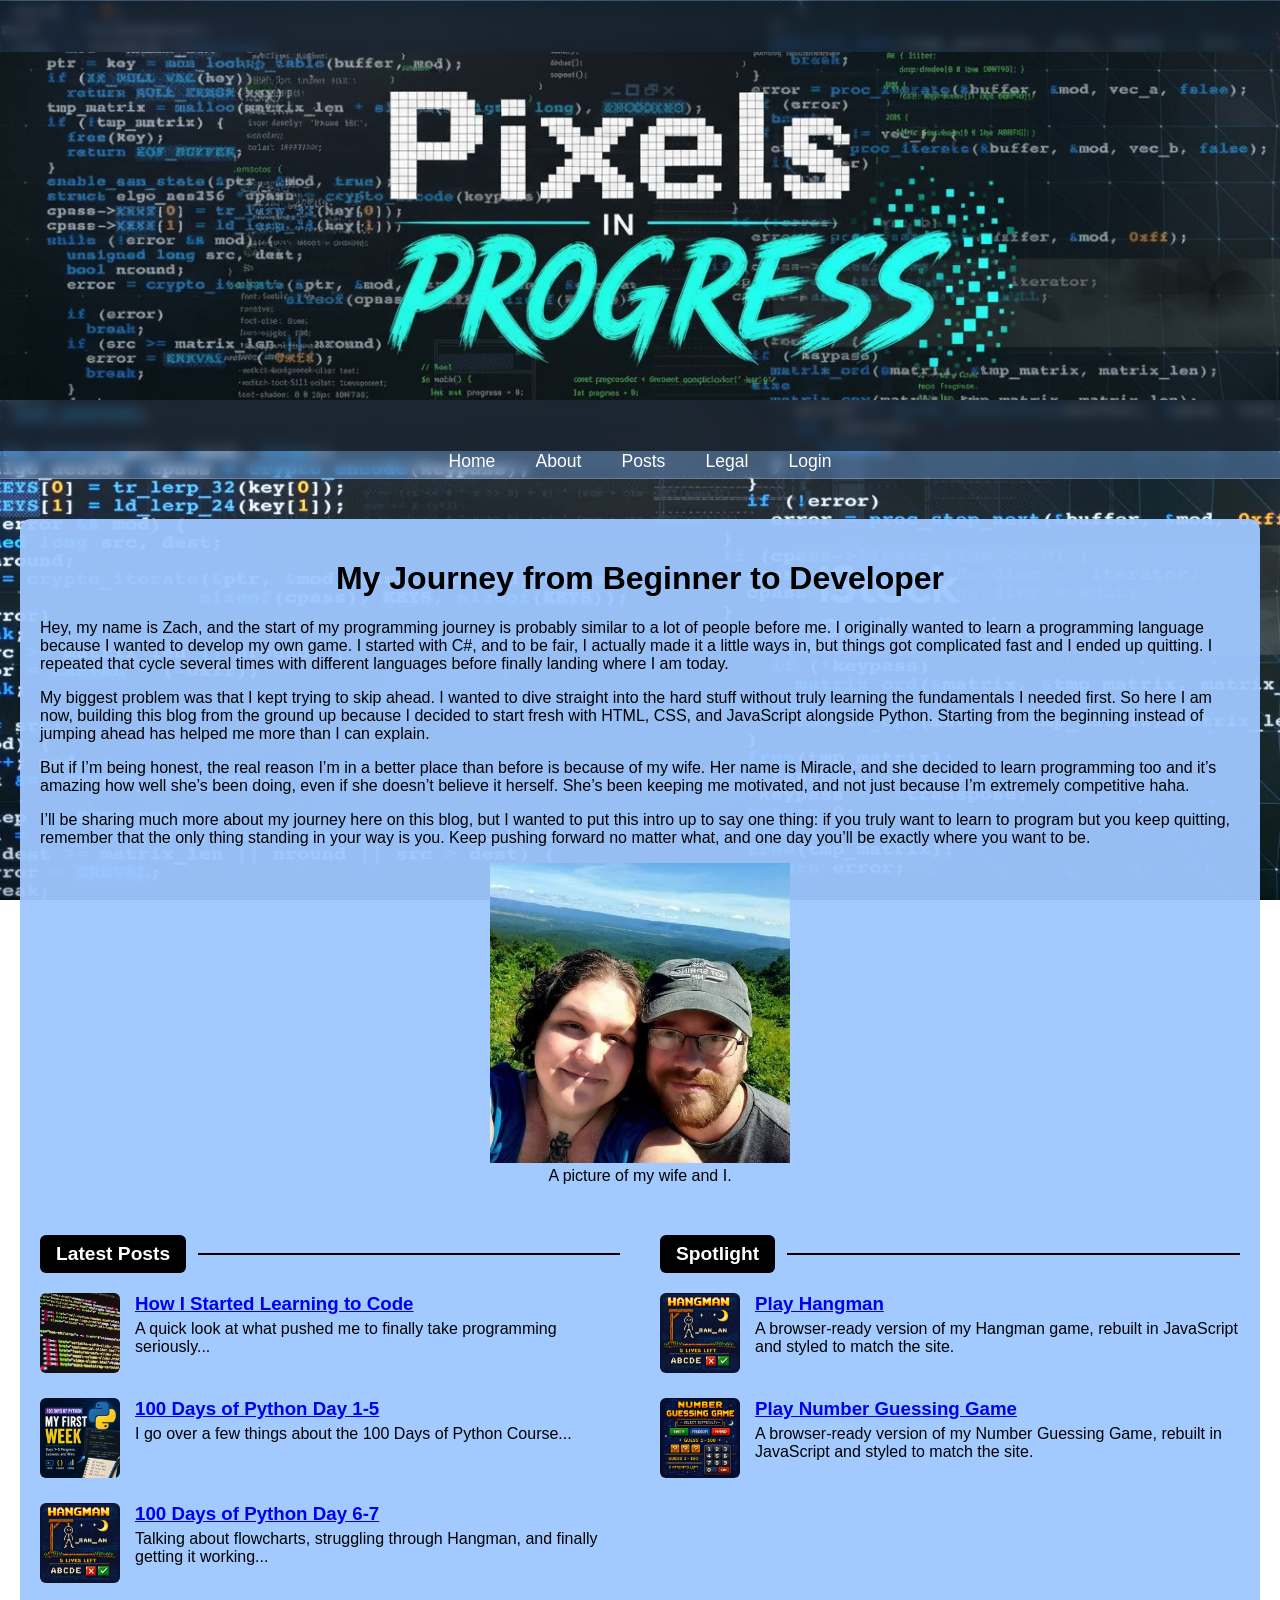
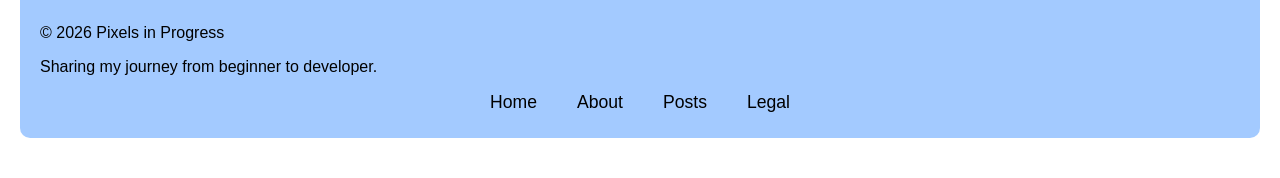
<file: My_Blog_Folder/index.html>
<!DOCTYPE html>
<html lang="en">
<head>
    <meta charset="UTF-8">
    <meta name="viewport" content="width=device-width, initial-scale=1.0">

    <title>Pixels in Progress</title>

    <meta name="description" content="A blog about programming, game development, and personal projects.">
    <meta name="keywords" content="blog, programming, tutorials, tech, game dev">
    <meta name="author" content="Zach">
    <meta name="robots" content="index, follow">

    <meta property="og:title" content="Pixels in Progress">
    <meta property="og:description" content="A blog about programming, game development, and personal projects.">
    <meta property="og:type" content="website">

    <meta name="twitter:card" content="summary_large_image">
    <meta name="twitter:title" content="Pixels in Progress">
    <meta name="twitter:description" content="A blog about programming, game development, and personal projects.">

    <link rel="icon" href="/favicon.ico" type="image/x-icon">
    <meta name="theme-color" content="#ffffff">

    <link rel="stylesheet" href="css/styles.css">
</head>

<body>
<header>
    <div class="banner">
        <img src="images/banner2.jpg" alt="Pixels in Progress Banner">
    </div>

    <nav>
        <a href="index.html">Home</a>
        <a href="about.html">About</a>
        <a href="posts.html">Posts</a>
        <a href="legal.html">Legal</a>
        <a href="login.html">Login</a>
    </nav>
</header>

<main>
<div class="content-container">

    <h1>My Journey from Beginner to Developer</h1>

    <p>
        Hey, my name is Zach, and the start of my programming journey is probably similar to a lot of people before me. I originally wanted to learn a programming language because I wanted to develop my own game. I started with C#, and to be fair, I actually made it a little ways in, but things got complicated fast and I ended up quitting. I repeated that cycle several times with different languages before finally landing where I am today.
    </p>

    <p>
        My biggest problem was that I kept trying to skip ahead. I wanted to dive straight into the hard stuff without truly learning the fundamentals I needed first. So here I am now, building this blog from the ground up because I decided to start fresh with HTML, CSS, and JavaScript alongside Python. Starting from the beginning instead of jumping ahead has helped me more than I can explain.
    </p>

    <p>
        But if I’m being honest, the real reason I’m in a better place than before is because of my wife. Her name is Miracle, and she decided to learn programming too and it’s amazing how well she’s been doing, even if she doesn’t believe it herself. She’s been keeping me motivated, and not just because I’m extremely competitive haha.
    </p>

    <p>
        I’ll be sharing much more about my journey here on this blog, but I wanted to put this intro up to say one thing: if you truly want to learn to program but you keep quitting, remember that the only thing standing in your way is you. Keep pushing forward no matter what, and one day you’ll be exactly where you want to be.
    </p>

    <figure>
        <img src="images/intro.jpg" alt="Picture of my Wife And I." width="300" height="300">
        <figcaption>A picture of my wife and I.</figcaption>
    </figure>

    <!-- Dual Header -->
    <div class="dual-section-header">
        <div class="section-header left">
            <span>Latest Posts</span>
        </div>

        <div class="section-header right">
            <span>Spotlight</span>
        </div>
    </div>

    <!-- TWO COLUMN LAYOUT -->
    <div class="posts-spotlight-wrapper">

    <!-- LEFT COLUMN: Latest Posts -->
    <section class="latest-posts">
        <article class="post-item">
            <img src="images/thumbnail1.jpg" alt="Post thumbnail">
            <div>
                <h3><a href="post1.html">How I Started Learning to Code</a></h3>
                <p>A quick look at what pushed me to finally take programming seriously...</p>
            </div>
        </article>

        <article class="post-item">
            <img src="images/my-first-week.png" alt="Post thumbnail">
            <div>
                <h3><a href="post3.html">100 Days of Python Day 1-5</a></h3>
                <p>I go over a few things about the 100 Days of Python Course...</p>
            </div>
        </article>

        <article class="post-item">
            <img src="images/hangman.png" alt="Post thumbnail">
            <div>
                <h3><a href="post4.html">100 Days of Python Day 6-7</a></h3>
                <p>Talking about flowcharts, struggling through Hangman, and finally getting it working...</p>
            </div>
        </article>
    </section>

    <!-- RIGHT COLUMN: Spotlight -->
    <!-- RIGHT COLUMN: Spotlight -->
<section class="spotlight-content">

    <article class="post-item">
        <img src="images/hangman.png" alt="Hangman Thumbnail">
        <div>
            <h3><a href="hangman.html">Play Hangman</a></h3>
            <p>A browser‑ready version of my Hangman game, rebuilt in JavaScript and styled to match the site.</p>
        </div>
    </article>

    <article class="post-item">
        <img src="images/numberguess.png" alt="Hangman Thumbnail">
        <div>
            <h3><a href="guessinggame.html">Play Number Guessing Game</a></h3>
            <p>A browser‑ready version of my Number Guessing Game, rebuilt in JavaScript and styled to match the site.</p>
        </div>
    </article>

</section>


    </div>

    <footer>
        <p>&copy; 2026 Pixels in Progress</p>
        <p>Sharing my journey from beginner to developer.</p>
        <nav>
            <a href="index.html">Home</a>
            <a href="about.html">About</a>
            <a href="posts.html">Posts</a>
            <a href="legal.html">Legal</a>
        </nav>
    </footer>

</div>
</main>

</body>
</html>
</file>
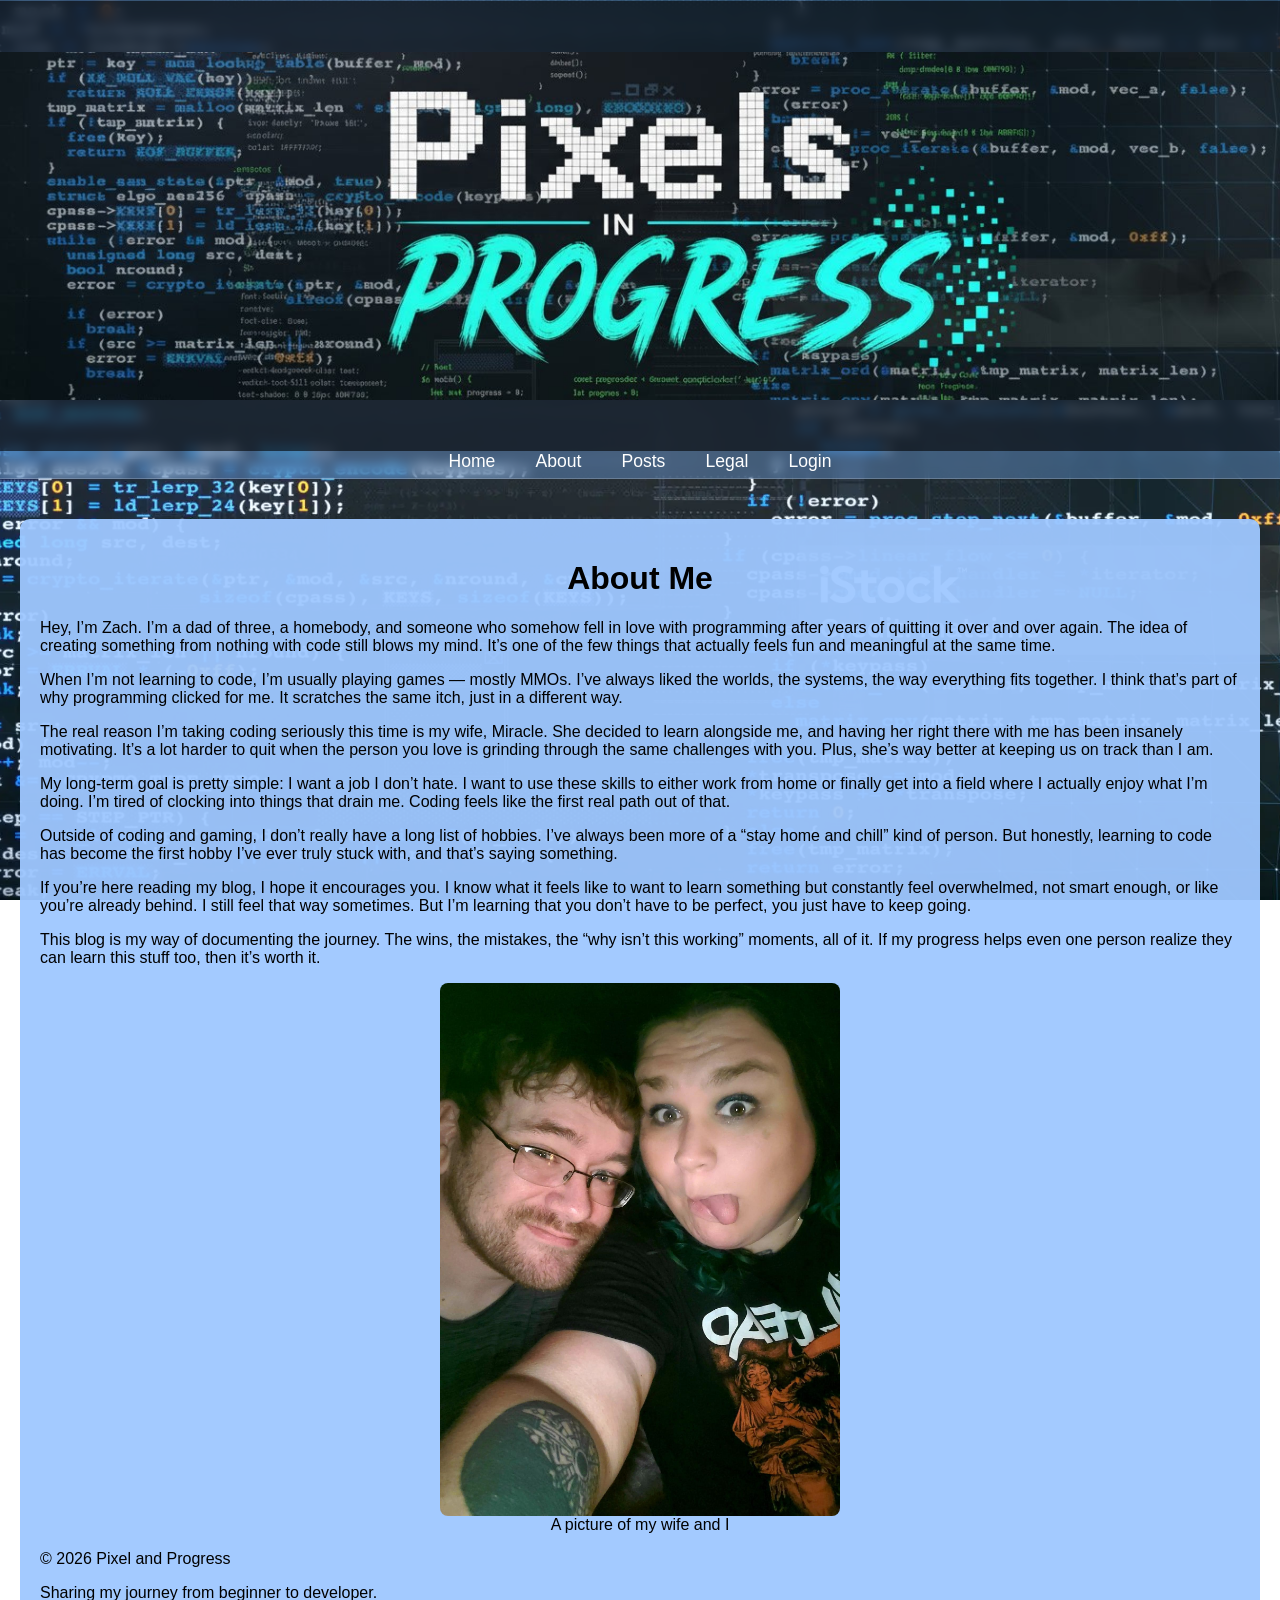
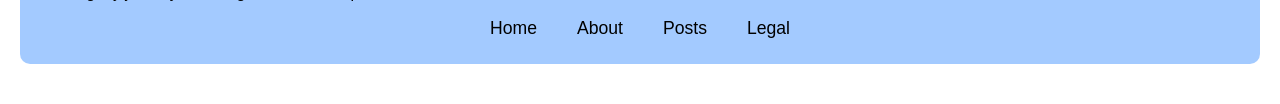
<file: My_Blog_Folder/about.html>
<!DOCTYPE html>
<html lang="en">
<head>
    <meta charset="UTF-8">
    <meta name="viewport" content="width=device-width, initial-scale=1.0">

    <title>About me - Pixels in Progress</title>

    <meta name="description" content="An about me section of my blog.">
    <meta name="keywords" content="coding journey, self taught developer, learning to code, beginner programmer, Zach">
    <meta name="author" content="Zach">
    <meta name="robots" content="index, follow">

    <meta property="og:title" content="About me - Pixels in Progress">
    <meta property="og:description" content="An about me section of my blog.">
    <meta property="og:type" content="website">

    <meta name="twitter:card" content="summary_large_image">
    <meta name="twitter:title" content="About me - Pixels in Progress">
    <meta name="twitter:description" content="An about me section of my blog.">

    <link rel="icon" href="/favicon.ico" type="image/x-icon">
    <meta name="theme-color" content="#ffffff">

    <link rel="stylesheet" href="css/styles.css">
</head>
<body>

        <header>
        <div class="banner">
            <img src="images/banner2.jpg" alt="Pixels in Progress Banner">
        </div>


        <nav>
            <a href="index.html">Home</a>
            <a href="about.html">About</a>
            <a href="posts.html">Posts</a>
            <a href="legal.html">Legal</a>
            <a href="login.html">Login</a>
        </nav>
    </header>

    <main>

    <div class="content-container">

        <h1>About Me</h1>

        <p>
            Hey, I’m Zach. I’m a dad of three, a homebody, and someone who somehow fell in love with programming after years of quitting it over and over again. The idea of creating something from nothing with code still blows my mind. It’s one of the few things that actually feels fun and meaningful at the same time.
        </p>

        <p>
            When I’m not learning to code, I’m usually playing games — mostly MMOs. I’ve always liked the worlds, the systems, the way everything fits together. I think that’s part of why programming clicked for me. It scratches the same itch, just in a different way.
        </p>

        <p>
            The real reason I’m taking coding seriously this time is my wife, Miracle. She decided to learn alongside me, and having her right there with me has been insanely motivating. It’s a lot harder to quit when the person you love is grinding through the same challenges with you. Plus, she’s way better at keeping us on track than I am.
        </p>

        <p>
            My long‑term goal is pretty simple: I want a job I don’t hate. I want to use these skills to either work from home or finally get into a field where I actually enjoy what I’m doing. I’m tired of clocking into things that drain me. Coding feels like the first real path out of that.
        </p>

        <p>
            Outside of coding and gaming, I don’t really have a long list of hobbies. I’ve always been more of a “stay home and chill” kind of person. But honestly, learning to code has become the first hobby I’ve ever truly stuck with, and that’s saying something.
        </p>

        <p>
            If you’re here reading my blog, I hope it encourages you. I know what it feels like to want to learn something but constantly feel overwhelmed, not smart enough, or like you’re already behind. I still feel that way sometimes. But I’m learning that you don’t have to be perfect, you just have to keep going.
        </p>

        <p>
            This blog is my way of documenting the journey. The wins, the mistakes, the “why isn’t this working” moments, all of it. If my progress helps even one person realize they can learn this stuff too, then it’s worth it.
        </p>

        <figure>
            <img src="images/aboutme.jpg" alt="Picture of my wife and I" class="about-img">
            <figcaption>A picture of my wife and I</figcaption>
        </figure>

    <footer>
        <p>&copy; 2026 Pixel and Progress</p>
        <p>Sharing my journey from beginner to developer.</p>
        <nav>
            <a href="index.html">Home</a>
            <a href="about.html">About</a>
            <a href="posts.html">Posts</a>
            <a href="legal.html">Legal</a>
        </nav>
    </footer>
</div>
</main>
</body>
</html>
</file>
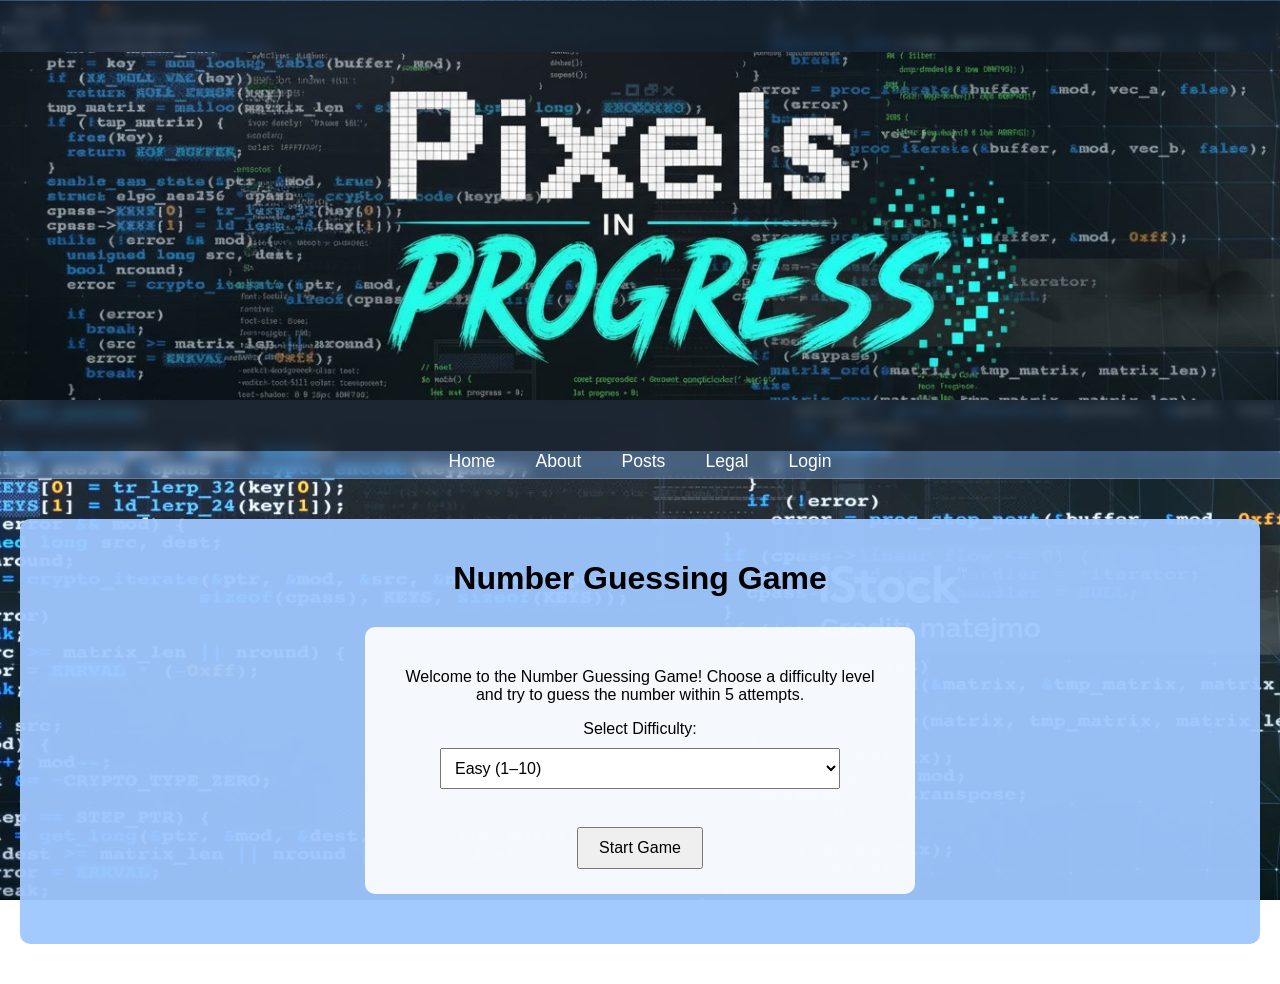
<file: My_Blog_Folder/guessinggame.html>
<!DOCTYPE html>
<html lang="en">
<head>
    <meta charset="UTF-8">
    <meta name="viewport" content="width=device-width, initial-scale=1.0">
    <title>Number Guessing Game</title>
    <link rel="stylesheet" href="css/styles.css">

    <style>
        .game-box {
            background: rgba(255,255,255,0.9);
            padding: 25px;
            border-radius: 10px;
            max-width: 500px;
            margin: 30px auto;
            text-align: center;
        }

        select, input {
            padding: 10px;
            font-size: 1rem;
            margin: 10px 0;
            width: 80%;
        }

        button {
            padding: 10px 20px;
            font-size: 1rem;
            cursor: pointer;
            margin-top: 10px;
        }

        #result {
            margin-top: 15px;
            font-weight: bold;
        }
    </style>
</head>

<body>

<header>
    <div class="banner">
        <img src="images/banner2.jpg" alt="Pixels in Progress Banner">
    </div>

    <nav>
        <a href="index.html">Home</a>
        <a href="about.html">About</a>
        <a href="posts.html">Posts</a>
        <a href="legal.html">Legal</a>
        <a href="login.html">Login</a>
    </nav>
</header>

<main>
<div class="content-container">

    <h1>Number Guessing Game</h1>

    <div class="game-box">
        <p>
            Welcome to the Number Guessing Game!  
            Choose a difficulty level and try to guess the number within 5 attempts.
        </p>

        <label for="difficulty">Select Difficulty:</label><br>
        <select id="difficulty">
            <option value="easy">Easy (1–10)</option>
            <option value="medium">Medium (1–50)</option>
            <option value="hard">Hard (1–100)</option>
        </select>

        <br><br>

        <button id="startBtn">Start Game</button>

        <div id="gameArea" style="display:none;">
            <p id="rangeText"></p>
            <input type="number" id="guessInput" placeholder="Enter your guess">
            <button id="guessBtn">Submit Guess</button>

            <p id="result"></p>
            <p id="attempts"></p>
        </div>
    </div>

</div>
</main>

<script>
    let randomNumber = 0;
    let attempts = 0;
    let maxAttempts = 5;
    let maxRange = 10;

    const startBtn = document.getElementById("startBtn");
    const guessBtn = document.getElementById("guessBtn");
    const gameArea = document.getElementById("gameArea");
    const result = document.getElementById("result");
    const attemptsText = document.getElementById("attempts");
    const rangeText = document.getElementById("rangeText");

    startBtn.addEventListener("click", () => {
        const difficulty = document.getElementById("difficulty").value;

        if (difficulty === "easy") maxRange = 10;
        if (difficulty === "medium") maxRange = 50;
        if (difficulty === "hard") maxRange = 100;

        randomNumber = Math.floor(Math.random() * maxRange) + 1;
        attempts = 0;

        rangeText.textContent = `Guess a number between 1 and ${maxRange}`;
        attemptsText.textContent = `Attempts: ${attempts}/${maxAttempts}`;
        result.textContent = "";

        gameArea.style.display = "block";
    });

    guessBtn.addEventListener("click", () => {
        const guess = Number(document.getElementById("guessInput").value);
        if (!guess) return;

        attempts++;

        if (guess === randomNumber) {
            result.textContent = "You guessed the correct number!";
            attemptsText.textContent = "";
            return;
        }

        if (attempts >= maxAttempts) {
            result.textContent = `Try again! The number was ${randomNumber}`;
            attemptsText.textContent = "";
            return;
        }

        result.textContent = "Incorrect guess!";
        attemptsText.textContent = `Attempts: ${attempts}/${maxAttempts}`;
    });
</script>

</body>
</html>
</file>
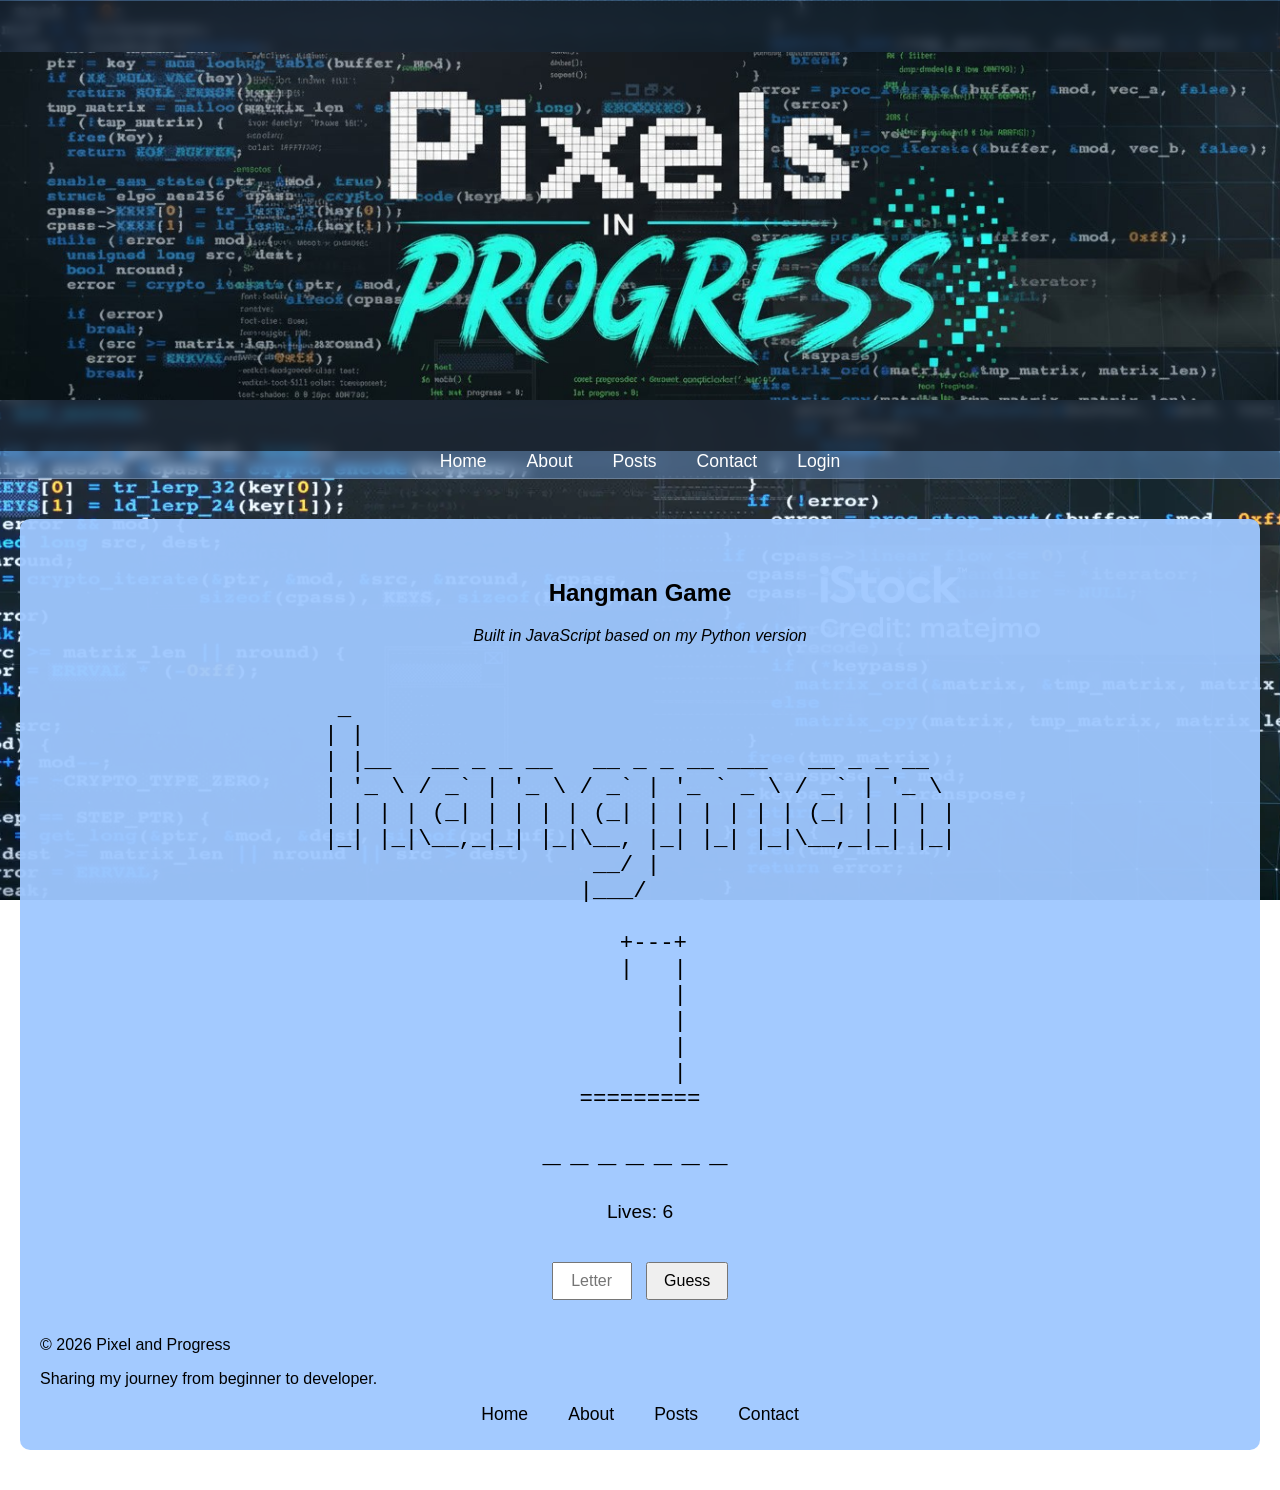
<file: My_Blog_Folder/hangman.html>
<!DOCTYPE html>
<html lang="en">
<head>
    <meta charset="UTF-8">
    <meta name="viewport" content="width=device-width, initial-scale=1.0">

    <title>Hangman Game - Pixels in Progress</title>

    <meta name="description" content="Play my Hangman game built in JavaScript.">
    <meta name="keywords" content="hangman, javascript, game, coding project">
    <meta name="author" content="Zach">
    <meta name="robots" content="index, follow">

    <meta property="og:title" content="Hangman Game - Pixels in Progress">
    <meta property="og:description" content="Play my Hangman game built in JavaScript.">
    <meta property="og:type" content="article">

    <meta name="twitter:card" content="summary_large_image">
    <meta name="twitter:title" content="Hangman Game - Pixels in Progress">
    <meta name="twitter:description" content="Play my Hangman game built in JavaScript.">

    <link rel="icon" href="/favicon.ico" type="image/x-icon">

    <meta name="theme-color" content="#ffffff">

    <!-- Your existing site CSS -->
    <link rel="stylesheet" href="css/styles.css">

    <!-- Hangman-specific styling -->
    <style>
        .hangman-wrapper {
            text-align: center;
            padding: 20px;
        }

        #placeholder {
            font-size: 2rem;
            letter-spacing: 10px;
            margin-top: 20px;
            font-weight: bold;
        }

        #lives {
            font-size: 1.2rem;
            margin-top: 10px;
        }

        #message {
            margin-top: 15px;
            font-weight: bold;
        }

        #guessInput {
            padding: 8px;
            font-size: 1rem;
            width: 60px;
            text-align: center;
            margin-top: 20px;
        }

        #guessBtn {
            padding: 8px 16px;
            font-size: 1rem;
            margin-left: 10px;
            cursor: pointer;
        }

        pre#logo {
            font-size: 1.4rem;
            margin-bottom: 20px;
        }
    </style>
</head>

<body>

<header>
    <div class="banner">
        <img src="images/banner2.jpg" alt="Pixels in Progress Banner">
    </div>

    <nav>
        <a href="index.html">Home</a>
        <a href="about.html">About</a>
        <a href="posts.html">Posts</a>
        <a href="contact.html">Contact</a>
        <a href="login.html">Login</a>
    </nav>
</header>

<main>
    <div class="content-container">

        <article class="hangman-wrapper">
            <h2>Hangman Game</h2>
            <p><em>Built in JavaScript based on my Python version</em></p>

            <pre id="logo">HANGMAN</pre>

            <p id="placeholder"></p>
            <p id="lives"></p>
            <p id="message"></p>

            <input id="guessInput" type="text" maxlength="1" placeholder="Letter">
            <button id="guessBtn">Guess</button>
        </article>

        <footer>
            <p>&copy; 2026 Pixel and Progress</p>
            <p>Sharing my journey from beginner to developer.</p>
            <nav>
                <a href="index.html">Home</a>
                <a href="about.html">About</a>
                <a href="posts.html">Posts</a>
                <a href="contact.html">Contact</a>
            </nav>
        </footer>

    </div>
</main>

<!-- Hangman Game Script -->
<script>
const logo = `
 _                                             
| |                                            
| |__   __ _ _ __   __ _ _ __ ___   __ _ _ __  
| '_ \\ / _\` | '_ \\ / _\` | '_ \` _ \\ / _\` | '_ \\ 
| | | | (_| | | | | (_| | | | | | | (_| | | | |
|_| |_|\\__,_|_| |_|\\__, |_| |_| |_|\\__,_|_| |_|
                    __/ |                      
|___/    
`;


    const stages = [
`  +---+
  |   |
  O   |
 /|\\  |
 / \\  |
      |
=========
`,
`  +---+
  |   |
  O   |
 /|\\  |
 /    |
      |
=========
`,
`  +---+
  |   |
  O   |
 /|\\  |
      |
      |
=========
`,
`  +---+
  |   |
  O   |
 /|   |
      |
      |
=========
`,
`  +---+
  |   |
  O   |
  |   |
      |
      |
=========
`,
`  +---+
  |   |
  O   |
      |
      |
      |
=========
`,
`  +---+
  |   |
      |
      |
      |
      |
=========
`
];

    const wordList = [
        "apple", "banana", "orange", "grape", "peach", "melon", "berry", "mango", "lemon", "lime",
        "chair", "table", "couch", "shelf", "drawer", "window", "curtain", "pillow", "blanket", "lamp",
        "dog", "cat", "horse", "sheep", "goat", "tiger", "lion", "zebra", "monkey", "rabbit",
        "cloud", "storm", "rain", "thunder", "lightning", "breeze", "tornado", "hurricane", "sunshine", "shadow",
        "river", "ocean", "forest", "desert", "island", "mountain", "valley", "canyon", "meadow", "jungle",
        "pizza", "burger", "taco", "pasta", "salad", "cookie", "donut", "candy", "cheese", "butter",
        "robot", "engine", "rocket", "planet", "galaxy", "comet", "asteroid", "spaceship", "gravity", "orbit",
        "wizard", "dragon", "castle", "knight", "sword", "shield", "magic", "potion", "goblin", "treasure",
        "phone", "keyboard", "screen", "mouse", "battery", "camera", "speaker", "charger", "router", "tablet"
    ];

    document.getElementById("logo").textContent = logo + "\n" + stages[6];

    let randomWord = wordList[Math.floor(Math.random() * wordList.length)];
    let lives = 6;
    let guessedLetters = [];
    let placeholder = Array(randomWord.length).fill("_");
    let gameOver = false;

    document.getElementById("placeholder").textContent = placeholder.join("");
    document.getElementById("lives").textContent = `Lives: ${lives}`;

    document.getElementById("guessBtn").addEventListener("click", () => {
        if (gameOver) return;

        const input = document.getElementById("guessInput");
        const guess = input.value.toLowerCase();
        input.value = "";

        if (!guess.match(/[a-z]/i)) return;
        if (guessedLetters.includes(guess)) {
            document.getElementById("message").textContent = "You already guessed that letter!";
            return;
        }

        guessedLetters.push(guess);

        if (randomWord.includes(guess)) {
            for (let i = 0; i < randomWord.length; i++) {
                if (randomWord[i] === guess) {
                    placeholder[i] = guess;
                }
            }
        } else {
            lives--;
            document.getElementById("message").textContent = "Wrong guess!";
        }

        document.getElementById("placeholder").textContent = placeholder.join("");
        document.getElementById("lives").textContent = `Lives: ${lives}`;

        // EXACTLY like Python: stages[lives]
        document.getElementById("logo").textContent = logo + "\n" + stages[lives];

        if (lives === 0) {
            gameOver = true;
            document.getElementById("message").textContent = `You lose! The word was: ${randomWord}`;
        }

        if (placeholder.join("") === randomWord) {
            gameOver = true;
            document.getElementById("message").textContent = "You win!";
        }
    });
</script>



</body>
</html>
</file>
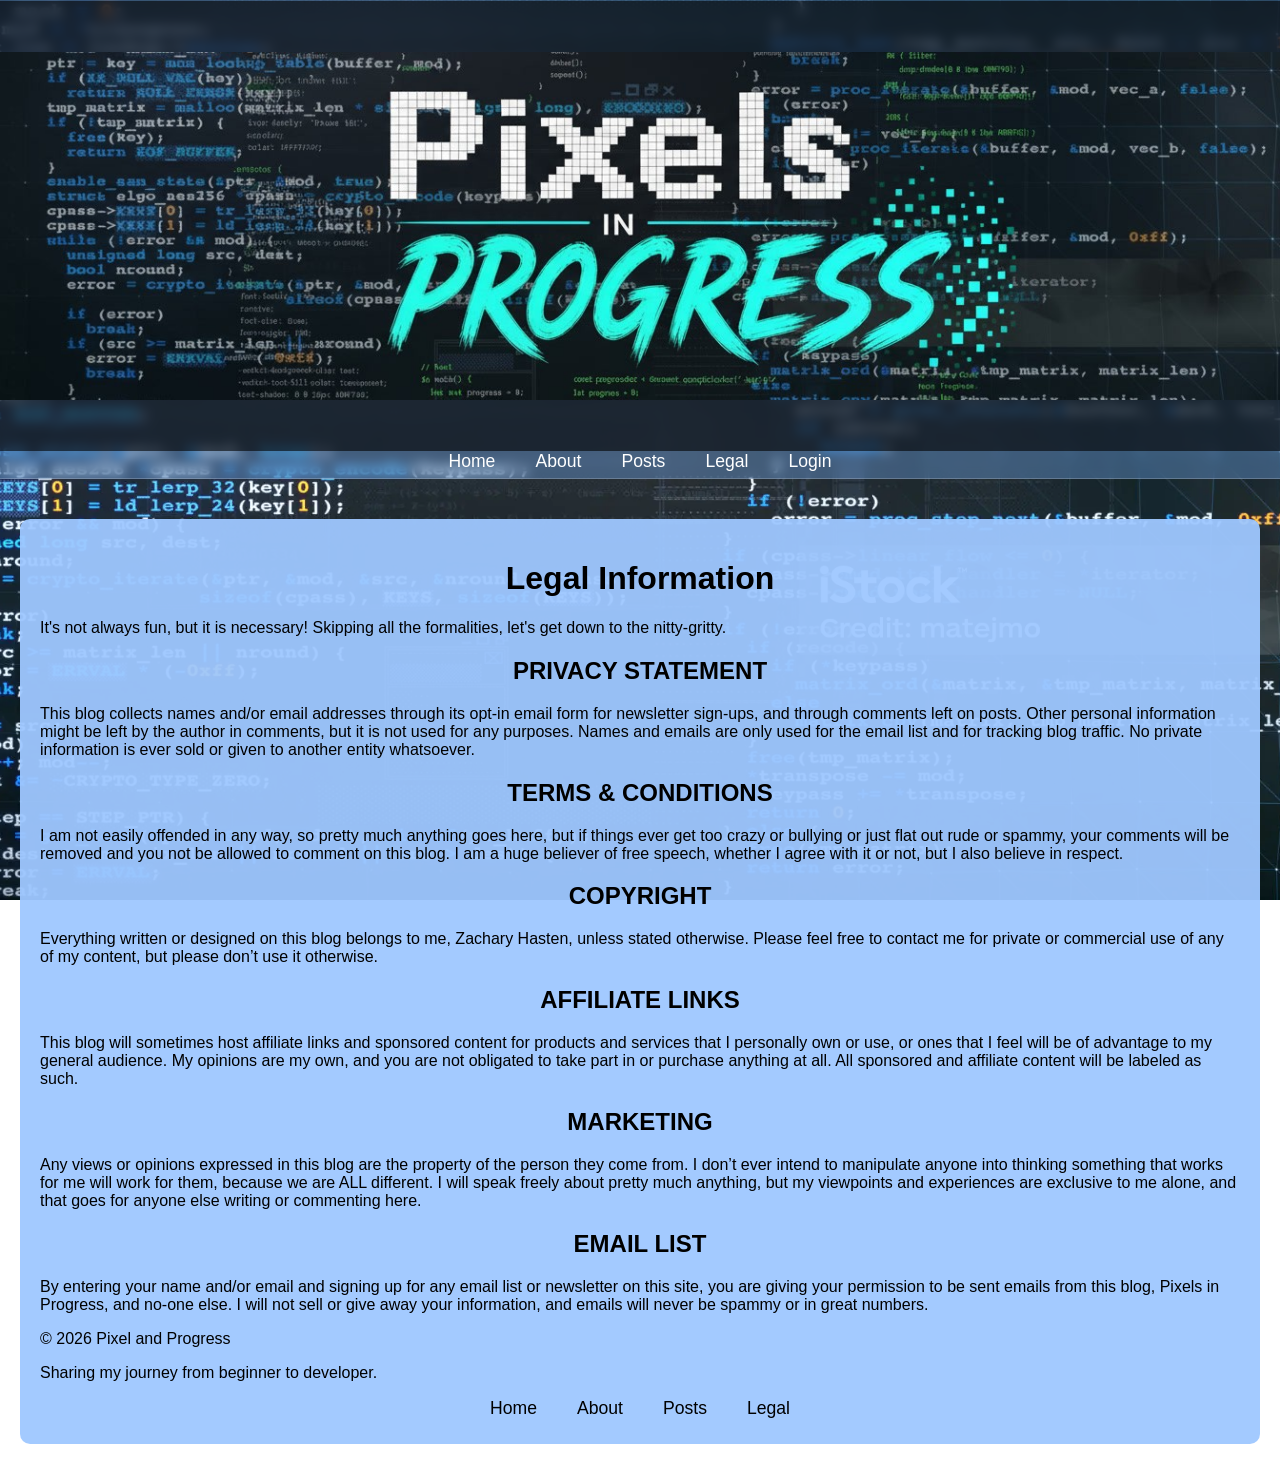
<file: My_Blog_Folder/legal.html>
<!DOCTYPE html>
<html lang="en">
<head>
    <meta charset="UTF-8">
    <meta name="viewport" content="width=device-width, initial-scale=1.0">

    <title>Legal Information – Pixels in Progress</title>

    <meta name="description" content="Legal information, disclaimers, terms of use, and policies for the Pixels in Progress website.">
    <meta name="keywords" content="legal, terms of use, disclaimer, privacy, policies, Pixels in Progress">
    <meta name="author" content="Zach">
    <meta name="robots" content="index, follow">

    <!-- Open Graph -->
    <meta property="og:title" content="Legal Information – Pixels in Progress">
    <meta property="og:description" content="Read the legal information, disclaimers, and terms of use for the Pixels in Progress website.">
    <meta property="og:type" content="website">

    <!-- Twitter -->
    <meta name="twitter:card" content="summary_large_image">
    <meta name="twitter:title" content="Legal Information – Pixels in Progress">
    <meta name="twitter:description" content="Legal information, disclaimers, and terms of use for the Pixels in Progress website.">

    <link rel="icon" href="/favicon.ico" type="image/x-icon">
    <meta name="theme-color" content="#ffffff">

    <link rel="stylesheet" href="css/styles.css">
</head>
<body>
    <header>
        <div class="banner">
            <img src="images/banner2.jpg" alt="Pixels in Progress Banner">
        </div>

        <nav>
            <a href="index.html">Home</a>
            <a href="about.html">About</a>
            <a href="posts.html">Posts</a>
            <a href="legal.html">Legal</a>
            <a href="login.html">Login</a>
        </nav>
    </header>
<main>
    <div class="content-container">

    <h1>Legal Information</h1>
        <p>
            It's not always fun, but it is necessary! Skipping all the formalities, let's get down to the nitty-gritty.
        </p>

        <h2>PRIVACY STATEMENT</h2>
            <p>
                This blog collects names and/or email addresses through its opt-in email form for newsletter sign-ups, and through comments left on posts. Other personal information might be left by the author in comments, but it is not used for any purposes. Names and emails are only used for the email list and for tracking blog traffic. No private information is ever sold or given to another entity whatsoever.
            </p>

        <h2>TERMS & CONDITIONS</h2>
            <p>
                I am not easily offended in any way, so pretty much anything goes here, but if things ever get too crazy or bullying or just flat out rude or spammy, your comments will be removed and you not be allowed to comment on this blog. I am a huge believer of free speech, whether I agree with it or not, but I also believe in respect.
            </p>

        <h2>COPYRIGHT</h2>
            <p>
                Everything written or designed on this blog belongs to me, Zachary Hasten, unless stated otherwise. Please feel free to contact me for private or commercial use of any of my content, but please don’t use it otherwise.
            </p>

        <h2>AFFILIATE LINKS</h2>
            <p>
                This blog will sometimes host affiliate links and sponsored content for products and services that I personally own or use, or ones that I feel will be of advantage to my general audience. My opinions are my own, and you are not obligated to take part in or purchase anything at all. All sponsored and affiliate content will be labeled as such.
            </p>

        <h2>MARKETING</h2>  
            <p>
                Any views or opinions expressed in this blog are the property of the person they come from. I don’t ever intend to manipulate anyone into thinking something that works for me will work for them, because we are ALL different. I will speak freely about pretty much anything, but my viewpoints and experiences are exclusive to me alone, and that goes for anyone else writing or commenting here.
            </p>

        <h2>EMAIL LIST</h2>
            <p>
                By entering your name and/or email and signing up for any email list or newsletter on this site, you are giving your permission to be sent emails from this blog, Pixels in Progress, and no-one else. I will not sell or give away your information, and emails will never be spammy or in great numbers.
            </p>
        <footer>
            <p>&copy; 2026 Pixel and Progress</p>
            <p>Sharing my journey from beginner to developer.</p>
            <nav>
                <a href="index.html">Home</a>
                <a href="about.html">About</a>
                <a href="posts.html">Posts</a>
                <a href="legal.html">Legal</a>
            </nav>
        </footer>
    </div>
</main>
</body>
</html>
</file>
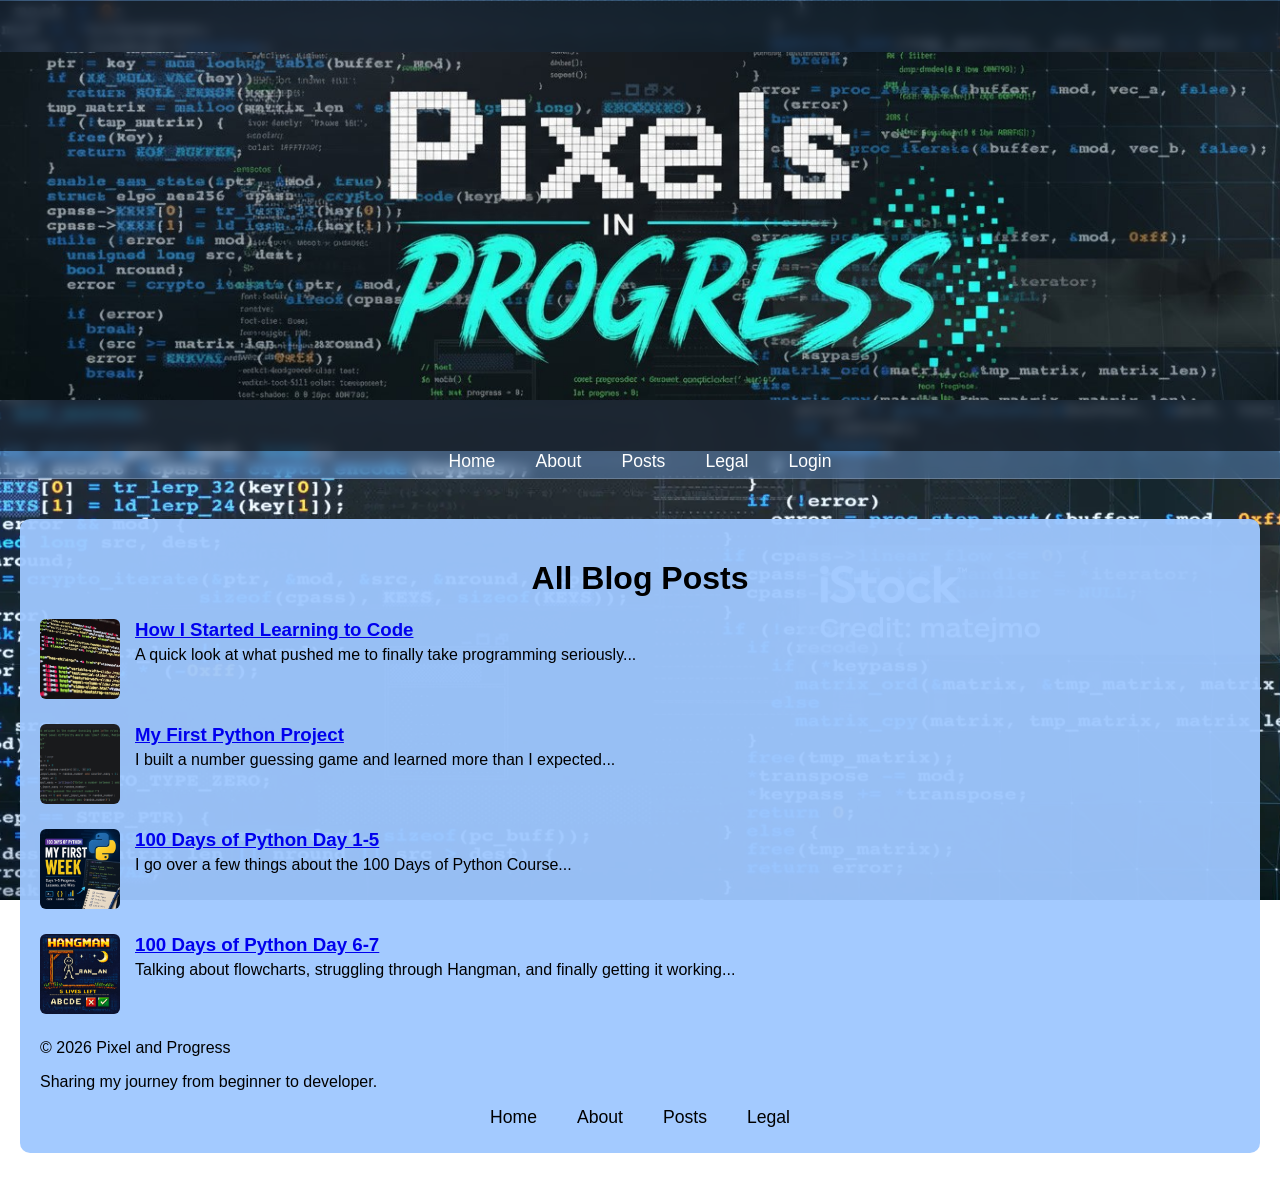
<file: My_Blog_Folder/Posts.html>
<!DOCTYPE html>
<html lang="en">
<head>
    <meta charset="UTF-8">
    <meta name="viewport" content="width=device-width, initial-scale=1.0">

    <!-- Page Title -->
    <title>Blog Posts - Pixels in Progress</title>

    <title>All Blog Posts - Pixel and Progress</title>
    <meta name="description" content="A collection of all my blog posts documenting my journey learning to code.">
    <meta name="keywords" content="coding blog, programming journey, learn to code, developer blog">
    <meta name="author" content="Zach">
    <meta name="robots" content="index, follow">
    <meta name="theme-color" content="#ffffff">

    <meta property="og:title" content="All Blog Posts - Pixels in Progress">
    <meta property="og:description" content="A collection of all my blog posts documenting my journey learning to code.">
    <meta property="og:type" content="website">

    <meta name="twitter:card" content="summary_large_image">
    <meta name="twitter:title" content="All Blog Posts - Pixels in Progress">
    <meta name="twitter:description" content="A collection of all my blog posts documenting my journey learning to code.">

    <link rel="icon" href="/favicon.ico" type="image/x-icon">

    <link rel="stylesheet" href="css/styles.css">
</head>

<body>

	<header>
    	<div class="banner">
    		<img src="images/banner2.jpg" alt="Pixels in Progress Banner">
		</div>


        <nav>
            <a href="index.html">Home</a>
            <a href="about.html">About</a>
            <a href="posts.html">Posts</a>
            <a href="legal.html">Legal</a>
            <a href="login.html">Login</a>
        </nav>
    </header>
    <main>
    <div class="content-container">
    <h1>All Blog Posts</h1>

    <section>
        <article class="post-item">
    		<img src="images/thumbnail1.jpg" alt="Post thumbnail">
    		<div>
        		<h3><a href="post1.html">How I Started Learning to Code</a></h3>
        		<p>A quick look at what pushed me to finally take programming seriously...</p>
    		</div>
		</article>

        <article class="post-item">
    		<img src="images/number-guessing.png" alt="Post thumbnail">
    		<div>
        		<h3><a href="post2.html">My First Python Project</a></h3>
        		<p>I built a number guessing game and learned more than I expected...</p>
    		</div>
		</article>

        <article class="post-item">
    		<img src="images/my-first-week.png" alt="Post thumbnail">
    		<div>
        		<h3><a href="post3.html">100 Days of Python Day 1-5</a></h3>
        		<p>I go over a few things about the 100 Days of Python Course...</p>
    		</div>
		</article>

        <article class="post-item">
    <img src="images/hangman.png" alt="Post thumbnail">
    <div>
        <h3><a href="post4.html">100 Days of Python Day 6-7</a></h3>
        <p>Talking about flowcharts, struggling through Hangman, and finally getting it working...</p>
    </div>
</article>

    </section>

    <footer>
        <p>&copy; 2026 Pixel and Progress</p>
        <p>Sharing my journey from beginner to developer.</p>
        <nav>
            <a href="index.html">Home</a>
            <a href="about.html">About</a>
            <a href="posts.html">Posts</a>
            <a href="legal.html">Legal</a>
        </nav>
    </footer>
	</div>	
</main>
</body>
</html>
</file>
<file: My_Blog_Folder/css/styles.css>
/* ============================
   GLOBAL RESET & BASE
============================ */
body {
    margin: 0;
    font-family: Arial, sans-serif;
    background-image: url("../images/python-code.webp");
    background-size: cover;
    background-attachment: fixed;
    background-position: center;
}

/* ============================
   HEADER
============================ */
header {
    background-color: rgba(120, 180, 255, 0.35);
    backdrop-filter: blur(6px);
    padding: 1px 0;
    border-bottom: 1px solid rgba(255, 255, 255, 0.2);
}

/* ============================
   FOOTER
============================ */
footer {
    color: black;
}

footer p {
    color: black;
}

footer nav a {
    color: black !important;
    text-decoration: none;
}

/* ============================
   NAVIGATION
============================ */
nav {
    display: flex;
    justify-content: center;
    gap: 40px;
}

nav a {
    color: white;
    text-decoration: none;
    font-size: 1.1rem;
    position: relative;
    padding-bottom: 5px;
}

nav a::after {
    content: "";
    position: absolute;
    left: 0;
    bottom: 0;
    width: 0%;
    height: 2px;
    background-color: white;
    transition: width 0.3s ease;
}

nav a:hover::after {
    width: 100%;
}

/* ============================
   BANNER
============================ */
.banner {
    width: 100%;
    height: 450px;
    background-color: rgba(0, 0, 0, 0.6);
    display: flex;
    justify-content: center;
    align-items: center;
    overflow: hidden;
}

.banner img {
    width: 100%;
    height: auto;
    object-fit: contain;
    display: block;
}

/* ============================
   CONTENT CONTAINER
============================ */
.content-container {
    max-width: 1200px;
    margin: 0 auto;
    padding: 20px;
    background-color: rgba(159, 200, 255, 0.95);
    border-radius: 10px;
    overflow: hidden;
}

.content-container h1,
.content-container h2 {
    text-align: center;
}

main {
    padding: 40px 20px;
}

/* ============================
   FIGURES
============================ */
figure {
    text-align: center;
}

figure img {
    display: inline-block;
}

/* ============================
   SECTION HEADERS
============================ */
.dual-section-header {
    display: flex;
    align-items: center;
    margin: 50px 0 20px 0;
    gap: 40px;
}

.section-header {
    display: flex;
    align-items: center;
}

.section-header.left {
    flex: 1;
}

.section-header.right {
    flex: 1;
    justify-content: flex-start;
}

.section-header span {
    background-color: black;
    color: white;
    padding: 8px 16px;
    border-radius: 6px;
    font-weight: bold;
    font-size: 1.2rem;
    white-space: nowrap;
}

.section-header.left::after,
.section-header.right::after {
    content: "";
    flex-grow: 1;
    height: 2px;
    background-color: black;
    margin-left: 12px;
}

/* ============================
   POSTS + SPOTLIGHT LAYOUT
============================ */
.posts-spotlight-wrapper {
    display: flex;
    gap: 40px;
}

/* FORCE BOTH COLUMNS TO BE EQUAL WIDTH */
.latest-posts,
.spotlight-content {
    flex: 1 1 50%;
}

/* ALIGN SPOTLIGHT CONTENT PROPERLY */
.spotlight-content {
    display: flex;
    flex-direction: column;
    align-items: flex-start;
}

/* ============================
   POST ITEMS
============================ */
.post-item {
    display: flex;
    align-items: flex-start;
    gap: 15px;
    margin-bottom: 25px;
}

.post-item img {
    width: 80px;
    height: 80px;
    object-fit: cover;
    border-radius: 6px;
    flex-shrink: 0;
}

.post-item h3 {
    margin: 0;
}

.post-item p {
    margin-top: 5px;
}

/* ============================
   FLOATING IMAGES IN POSTS
============================ */
.float-left {
    float: left;
    width: 180px;
    margin: 5px 20px 15px 0;
    border-radius: 8px;
    box-shadow: 0 2px 6px rgba(0,0,0,0.25);
}

/* ============================
   FLOATING CODE BLOCKS
============================ */
.float-right-code {
    float: right;
    width: 45%;
    margin: 5px 0 15px 20px;
    border-radius: 8px;
    box-shadow: 0 2px 6px rgba(0,0,0,0.25);
}

/* ============================
   CODE BLOCKS (FULLY FIXED)
============================ */
pre {
    margin-top: 25px;
    margin-left: auto;
    margin-right: auto;
    clear: both;
    width: 100%;
    max-width: 100%;
    overflow-x: auto;
    display: block;
    box-sizing: border-box;
}

pre:not(.float-right-code) {
    float: none !important;
}

pre code {
    display: block;
    background-color: #1e1e1e;
    color: #dcdcdc;
    padding: 10px;
    border-radius: 8px;
    font-family: Consolas, monospace;
    font-size: 0.9rem;
    width: 100%;
    box-sizing: border-box;
    white-space: pre;
    line-height: 1.4;
}

/* ============================
   ABOUT IMAGE
============================ */
.about-img {
    width: 400px;
    height: auto;
    display: block;
    margin: 0 auto;
    border-radius: 8px;
}

/* ============================
   MOBILE OPTIMIZATION
============================ */
@media (max-width: 600px) {

    .float-right-code {
        float: none;
        display: block;
        width: 100%;
        margin: 0 auto 15px auto;
    }

    .about-img {
        width: 100% !important;
        max-width: 100% !important;
        height: auto !important;
    }

    body {
        background-attachment: scroll;
        background-size: cover;
        background-position: center;
    }

    nav {
        gap: 20px;
    }

    nav a {
        font-size: 0.9rem;
        padding-bottom: 3px;
    }

    .banner {
        height: 220px;
    }

    .banner img {
        width: 100%;
        height: 100%;
        object-fit: cover;
    }

    .content-container {
        padding: 15px;
        border-radius: 8px;
        overflow: hidden;
    }

    main {
        padding: 20px 10px;
    }

    .dual-section-header {
        flex-direction: column !important;
        align-items: flex-start;
        gap: 15px;
        margin: 30px 0 15px 0;
    }

    .section-header.left {
        order: 1 !important;
        flex: none !important;
        width: 100% !important;
        justify-content: flex-start !important;
    }

    .section-header.right {
        order: 2 !important;
        flex: none !important;
        width: 100% !important;
        justify-content: flex-start !important;
    }

    .section-header.left::after,
    .section-header.right::after {
        display: none !important;
    }

    .section-header span {
        font-size: 1rem;
        padding: 6px 12px;
    }

    .posts-spotlight-wrapper {
        flex-direction: column;
        gap: 25px;
    }

    .post-item img {
        width: 60px;
        height: 60px;
    }

    .float-left {
        float: none;
        display: block;
        margin: 0 auto 15px auto;
        width: 90%;
    }

    pre {
        width: 100%;
        max-width: 100%;
        overflow-x: auto;
        float: none !important;
    }

    pre code {
        font-size: 0.8rem;
        width: 100%;
        max-width: 100%;
    }
}
</file>
